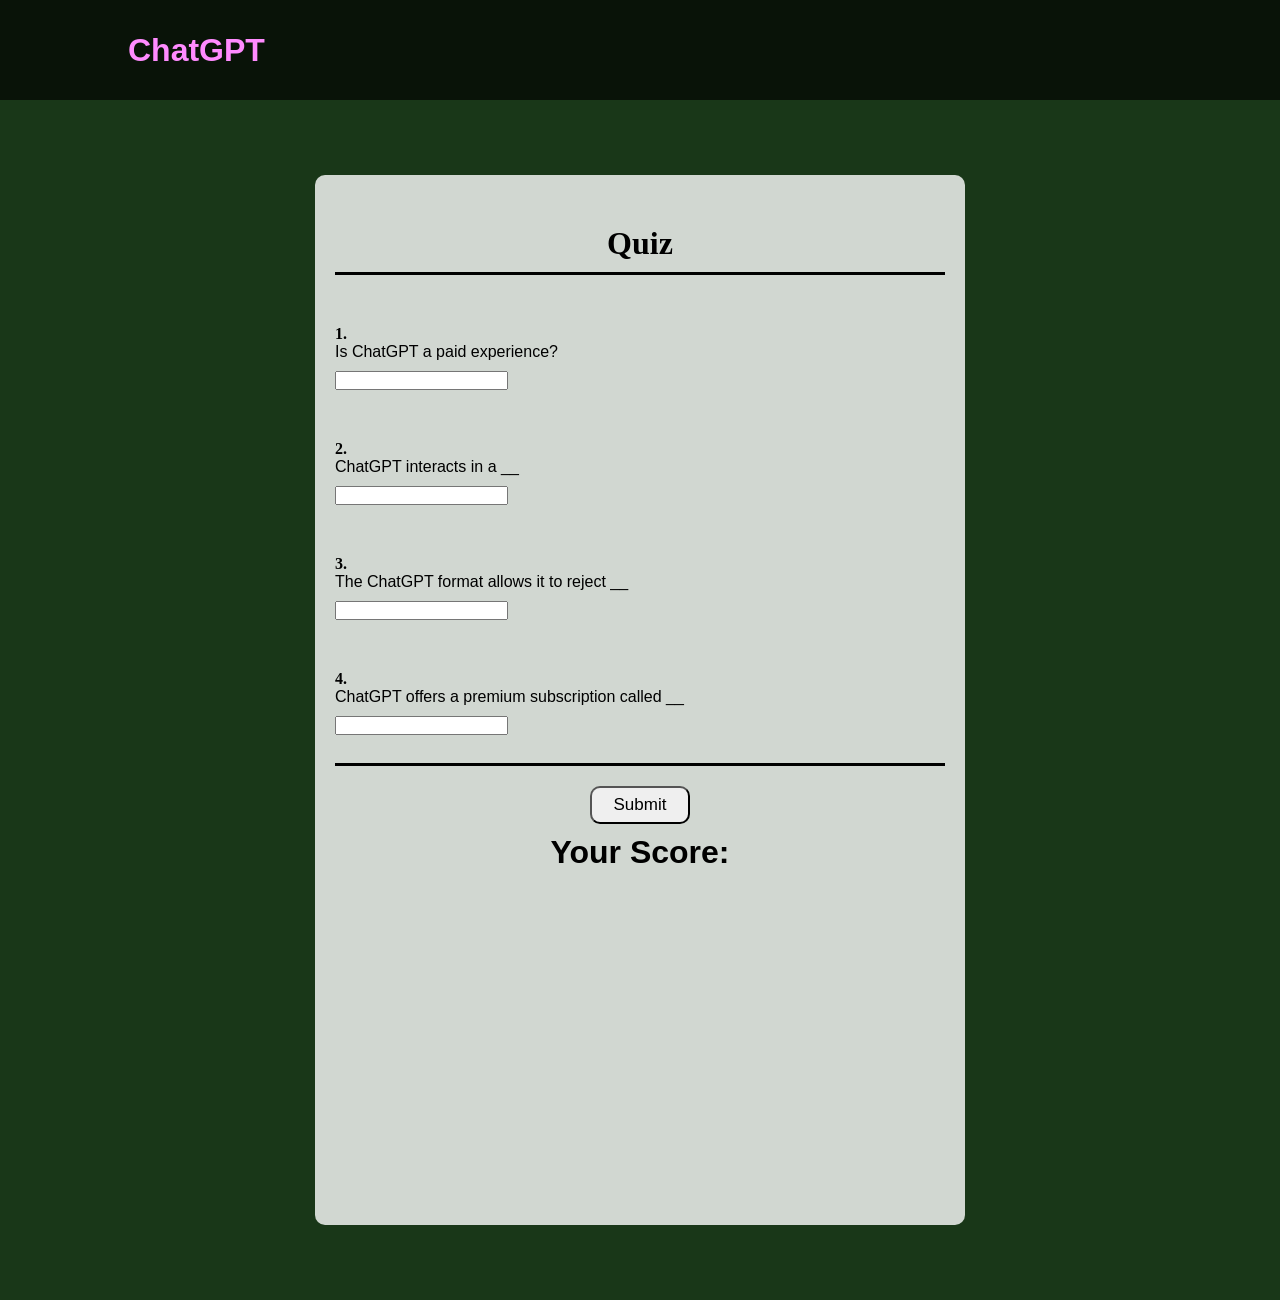
<file: create-a-quiz/index.html>
<!DOCTYPE html>
<html>
  <head>
    <title>Quiz</title>
    <link rel="stylesheet" href="style.css" />
    <script defer src="main.js"></script>
    <body>
      <div class="header">
        <div class="innerheader">
          <div class="logo"><h1>ChatGPT</h1></div>
          <ul class="nav"></ul>
        </div>
      </div>
      <div class="quizback">
        <h1 class="center">Quiz</h1>
        <hr />
        <div class="q">
          <h4>1.</h4>
          <p>Is ChatGPT a paid experience?</p>
          <input type="text" class="" id="res1" />
          <p id="q1"></p>
        </div>
        <div class="q">
          <h4>2.</h4>
          <p>ChatGPT interacts in a __</p>
          <input type="text" class="" id="res2" />
          <p id="q2"></p>
        </div>
        <div class="q">
          <h4>3.</h4>
          <p>The ChatGPT format allows it to reject __</p>
          <input type="text" class="" id="res3" />
          <p id="q3"></p>
        </div>
        <div class="q">
          <h4>4.</h4>
          <p>ChatGPT offers a premium subscription called __</p>
          <input type="text" class="" id="res4" />
          <p id="q4"></p>
        </div>
        <br />
        <hr />
        <div class="center">
          <button id="submit">Submit</button>
          <h1 class="score">Your Score:</h1>
          <h1 id="scorereturn" class="scorereturn"></h1>
          <h1 id="scorepercent" class="scorereturn"></h1>
        </div>
      </div>
    </body>
  </head>
</html>
</file>
<file: create-a-quiz/style.css>
* {
  margin: 0;
  padding: 0;
  list-style: none;
  text-decoration: none;
}
html {
  background: rgb(25, 55, 24);
}

.header {
  width: 100%;
  height: 100px;
  display: block;
  background-color: rgba(0, 0, 0, 0.65);
}

.innerheader {
  width: 80%;
  height: 100%;
  display: block;
  margin: 0 auto;
  background-color: rgba(red, green, blue, 0.65);
}

.logo {
  height: 100%;
  display: table;
  float: left;
}

.logo h1 {
  color: #ff8bff;
  height: 100%;
  display: table-cell;
  vertical-align: middle;
  font-family: Verdana, Geneva, Tahoma, sans-serif;
  font-size: 32px;
}

.nav {
  float: right;
  height: 100%;
}

.nav a {
  height: 100%;
  display: table;
  float: left;
  padding: 0px 20px;
}

.nav a li {
  color: #ff8bff;
  display: table-cell;
  vertical-align: middle;
  height: 100%;
  font-family: Verdana, Geneva, Tahoma, sans-serifl;
  font-size: 20px;
}

.nav a li :hover {
  font-weight: bold;
}

.quizback {
  padding-top: 50px;
  background-color: rgba(255, 255, 255, 0.8);
  border-radius: 10px;
  margin: 75px auto;
  width: 650px;
  height: 1000px;
}

.center {
  text-align: center;
}

div hr {
  margin: 10px 20px;
  color: black;
  border: none;
  background-color: black;
  height: 3px;
}

.q {
  margin-top: 50px;
  margin-left: 20px;
}
button {
  margin: 10px auto;
  font-size: 17px;
  padding: 7px 7px 7px 7px;
  width: 100px;
  border-radius: 10px;
  text-align: center;
}

.score {
  font-family: Arial, Helvetica, sans-serif;
}

.scorereturn {
  font-family: Arial, Helvetica, sans-serif;
  color: #ff8bff;
  font-weight: bold;
}
div p {
  font-family: Arial, Helvetica, sans-serif;
}

div input {
  margin-top: 10px;
}

.y {
  border-width: 3px;
  color: green;
  border-color: green;
}

.n {
  border-width: 3px;
  border-color: red;
  color: red;
}
</file>
